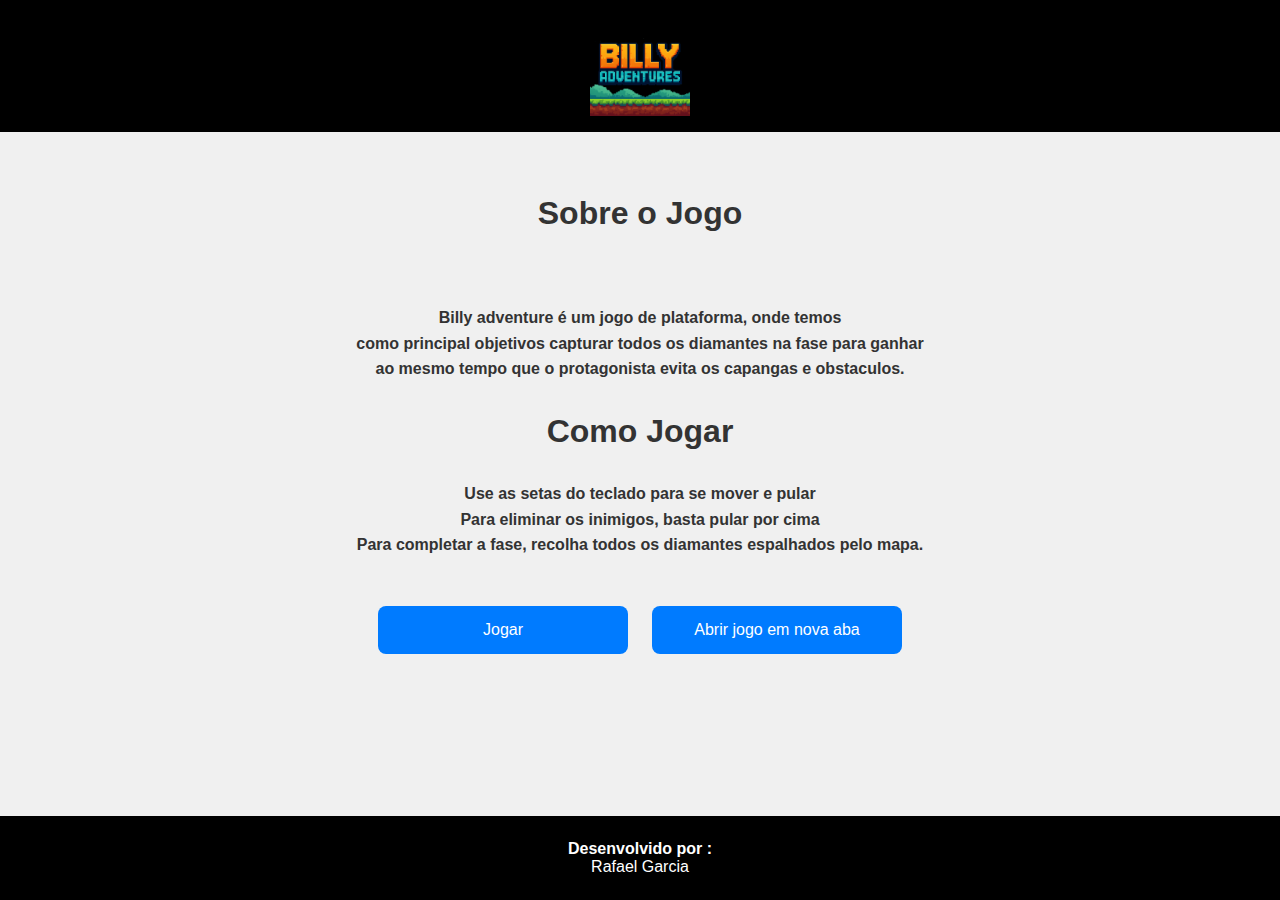
<file: index.html>
<!DOCTYPE html>
<html lang="PT-BR">
<head>
	<meta charset="utf-8">
	<meta name="viewport" content="width=device-width, initial-scale=1">
	<link rel="stylesheet" type="text/css" href="projeto/style.css">
	<title>Billy Adventures</title>
</head>
<body>
	<header>
		<a href="index.html" title="Pagina Principal">
		<img src="projeto/imagens/billy.png" alt="Pagina Principal" title="Pagina Principal" class="logo">
		</a>	
	</header>

	<section>
		<h1 class="texto">Sobre o Jogo</h1><br>
		<strong><p class="texto">
			Billy adventure é um jogo de plataforma, onde temos <br>como principal objetivos capturar todos os diamantes na fase para ganhar<br> ao mesmo tempo que o protagonista evita os capangas e obstaculos.
		</p></strong>
		<h1 class="texto">Como Jogar</h1>
		<strong><p class="texto">
			Use as setas do teclado para se mover e pular<br>
			Para eliminar os inimigos, basta pular por cima<br>
			Para completar a fase, recolha todos os diamantes espalhados pelo mapa.
		</p></strong>
	<div class="botao-div">
			<a href="jogo.html" title="Jogo" class="botao">
				Jogar
		</a>
		<a href="jogo.html" title="Abrir jogo em nova aba" class="botao" target="_blank">
			Abrir jogo em nova aba
		</a>
	</div>
	</section>
	<footer>
		<strong>Desenvolvido por :<br></strong>
		Rafael Garcia
	</footer>
</body>
</html>
</file>
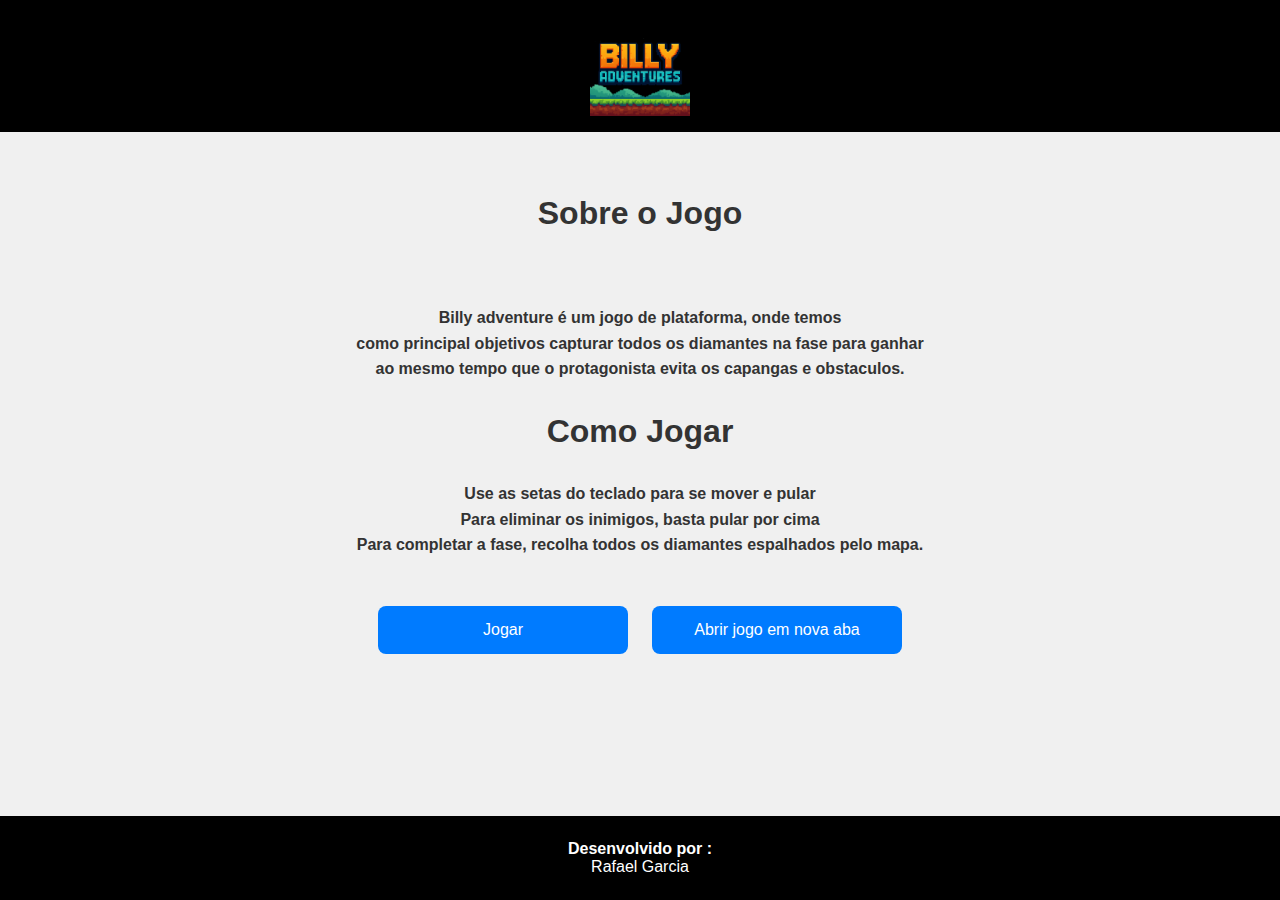
<file: projeto/index.html>
<!DOCTYPE html>
<html lang="PT-BR">
<head>
	<meta charset="utf-8">
	<meta name="viewport" content="width=device-width, initial-scale=1">
	<link rel="stylesheet" type="text/css" href="style.css">
	<title>Billy Adventures</title>
</head>
<body>
	<header>
		<a href="index.html" title="Pagina Principal">
		<img src="imagens/billy.png" alt="Pagina Principal" title="Pagina Principal" class="logo">
		</a>	
	</header>

	<section>
		<h1 class="texto">Sobre o Jogo</h1><br>
		<strong><p class="texto">
			Billy adventure é um jogo de plataforma, onde temos <br>como principal objetivos capturar todos os diamantes na fase para ganhar<br> ao mesmo tempo que o protagonista evita os capangas e obstaculos.
		</p></strong>
		<h1 class="texto">Como Jogar</h1>
		<strong><p class="texto">
			Use as setas do teclado para se mover e pular<br>
			Para eliminar os inimigos, basta pular por cima<br>
			Para completar a fase, recolha todos os diamantes espalhados pelo mapa.
		</p></strong>
	<div class="botao-div">
			<a href="jogo.html" title="Jogo" class="botao">
				Jogar
		</a>
		<a href="jogo.html" title="Abrir jogo em nova aba" class="botao" target="_blank">
			Abrir jogo em nova aba
		</a>
	</div>
	</section>
	<footer>
		<strong>Desenvolvido por :<br></strong>
		Rafael Garcia
	</footer>
</body>
</html>
</file>
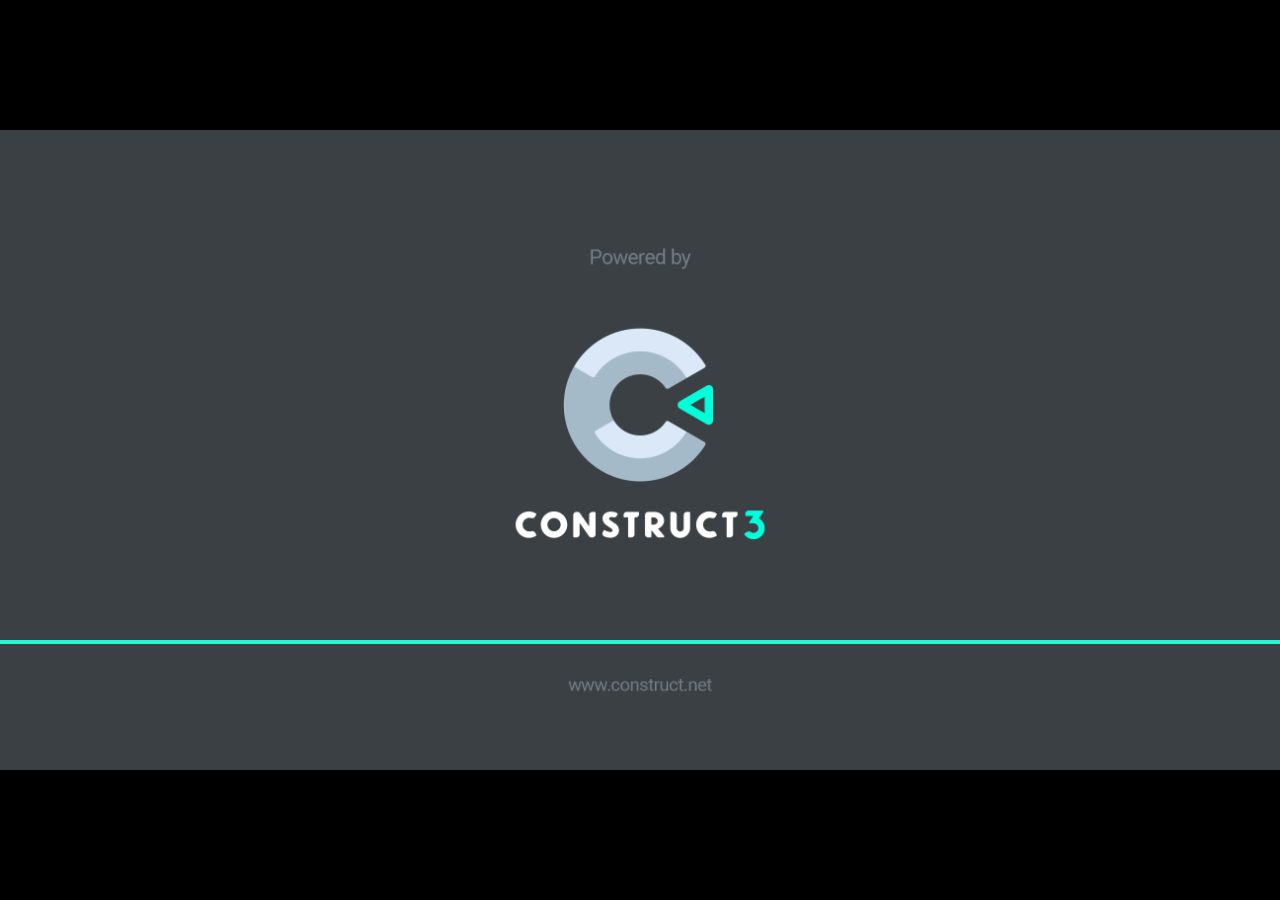
<file: projeto/game/index.html>
<!DOCTYPE html>
<html>
<head>
    <meta charset="UTF-8">
	<title>projeto-tads</title>
	<meta name="viewport" content="width=device-width, initial-scale=1.0, maximum-scale=1.0, minimum-scale=1.0, user-scalable=no">
	
	<!-- Made with Construct, the game and app creator :: https://www.construct.net -->
	<meta name="generator" content="Scirra Construct">



	<link rel="manifest" href="appmanifest.json">
	<link rel="apple-touch-icon" sizes="128x128" href="icons/icon-128.png">
	<link rel="apple-touch-icon" sizes="256x256" href="icons/icon-256.png">
	<link rel="apple-touch-icon" sizes="512x512" href="icons/icon-512.png">
	<link rel="icon" type="image/png" href="icons/icon-512.png">

	<link rel="stylesheet" href="style.css">



</head> 
 
<body>

	

<script>
if (location.protocol.substr(0, 4) === "file")
{
	alert("Web exports won't work until you upload them. (When running on the file: protocol, browsers block many features from working for security reasons.)");
}
</script>
	
	<noscript>
		<div id="notSupportedWrap">
			<h2 id="notSupportedTitle">This content requires JavaScript</h2>
			<p class="notSupportedMessage">JavaScript appears to be disabled. Please enable it to view this content.</p>
		</div>
	</noscript>
	<script src="scripts/modernjscheck.js"></script>
	<script src="scripts/supportcheck.js"></script>
	<script src="scripts/offlineclient.js" type="module"></script>
	<script src="scripts/main.js" type="module"></script>
	<script src="scripts/register-sw.js" type="module"></script>

</body> 
</html>
</file>
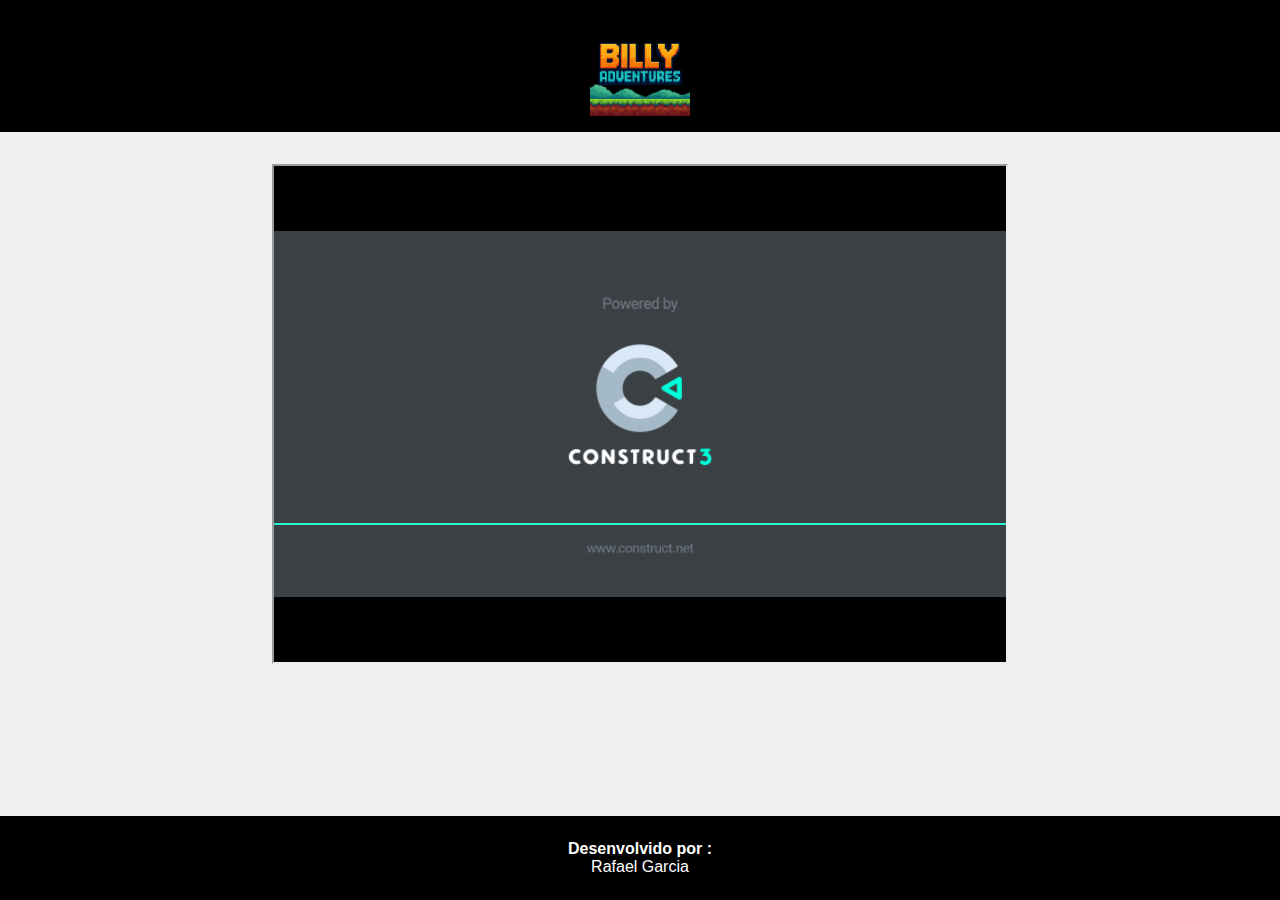
<file: jogo.html>
<!DOCTYPE html>
<html>
<head>
	<meta charset="utf-8">
	<meta name="viewport" content="width=device-width, initial-scale=1">
	<link rel="stylesheet" type="text/css" href="projeto/style2.css">
	<title>Billy Adventure</title>
</head>
<body>
	<header>
		<a href="index.html" title="Pagina Principal">
		<img src="projeto/imagens/billy.png" alt="Pagina Principal" title="Pagina Principal" class="logo">
		</a>
	</header>
	<section>
		<iframe src="projeto/game/index.html" width="100%" height="500px"></iframe>
	</section>
	<footer>
		<strong>Desenvolvido por :<br></strong>
		Rafael Garcia
	</footer>
</body>
</html>
</file>
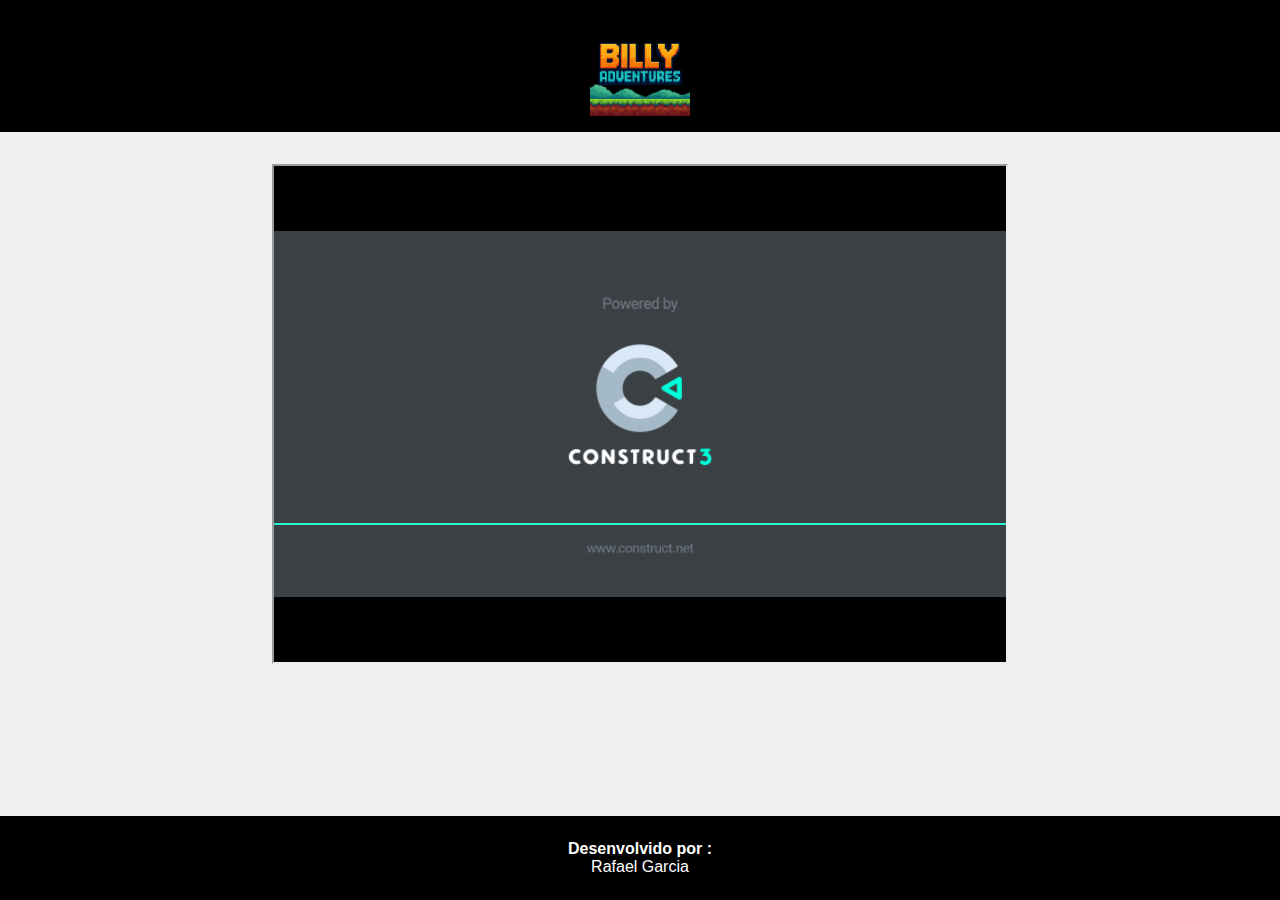
<file: projeto/jogo.html>
<!DOCTYPE html>
<html>
<head>
	<meta charset="utf-8">
	<meta name="viewport" content="width=device-width, initial-scale=1">
	<link rel="stylesheet" type="text/css" href="style2.css">
	<title>Billy Adventure</title>
</head>
<body>
	<header>
		<a href="index.html" title="Pagina Principal">
		<img src="imagens/billy.png" alt="Pagina Principal" title="Pagina Principal" class="logo">
		</a>
	</header>
	<section>
		<iframe src="game/index.html" width="100%" height="500px"></iframe>
	</section>
	<footer>
		<strong>Desenvolvido por :<br></strong>
		Rafael Garcia
	</footer>
</body>
</html>
</file>
<file: projeto/style.css>
* {
  padding: 0;
  margin: 0;
  box-sizing: border-box;
}

body {
  font-family: 'Arial', sans-serif;
  background-color: #f0f0f0;
  color: #333;
  min-height: 100vh;
  display: flex;
  flex-direction: column;
}

header {
  background-color: #000;
  padding: 1rem;
  position: sticky;
  top: 0;
  z-index: 100;
}

.logo {
  width: 100px;
  height: auto;
  display: block;
  margin: 0 auto;
  transition: transform 0.3s ease;
}

.logo:hover {
  transform: scale(1.05);
}

section {
  flex: 1;
  padding: 2rem;
  max-width: 800px;
  margin: 0 auto;
  width: 90%;
}

.texto {
  text-align: center;
  margin: 1.5rem 0;
  line-height: 1.6;
}

.botao-div {
  display: flex;
  justify-content: center;
  align-items: center;
  flex-wrap: wrap;
  gap: 1.5rem;
  margin: 3rem 0;
}

.botao {
  padding: 0.8rem 1.5rem;
  background-color: #007bff;
  color: white;
  text-decoration: none;
  border-radius: 8px;
  font-size: 1rem;
  text-align: center;
  transition: all 0.3s ease;
  flex-grow: 1;
  max-width: 250px;
  border: 2px solid transparent;
}

.botao:hover {
  background-color: #0056b3;
  transform: translateY(-2px);
  box-shadow: 0 4px 8px rgba(0, 0, 0, 0.1);
}

footer {
  text-align: center;
  padding: 1.5rem;
  background-color: #000;
  color: white;
  margin-top: auto;
}

@media (max-width: 768px) {
  .logo {
    width: 80px;
  }
  
  section {
    padding: 1.5rem;
  }
  
  .botao-div {
    margin: 2rem 0;
    gap: 1rem;
  }
  
  .botao {
    padding: 0.7rem 1rem;
    font-size: 0.9rem;
  }
}

@media (max-width: 480px) {
  .logo {
    width: 70px;
  }
  
  .texto {
    font-size: 0.9rem;
    margin: 1rem 0;
  }
  
  .botao-div {
    flex-direction: column;
    gap: 0.8rem;
    margin: 1.5rem 0;
  }
  
  .botao {
    width: 100%;
    max-width: none;
  }
</file>
<file: projeto/game/style.css>
html, body {
	padding: 0;
	margin: 0;
	overflow: hidden;
	height: 100%;
}

body {
	background: #000000;
	color: white;
}

html, body, canvas {
	touch-action-delay: none;
	touch-action: none;
}

canvas, .c3htmlwrap {
	position: absolute;
}

.c3htmlwrap {
	contain: strict;
}

.c3overlay {
	pointer-events: none;
}

.c3htmlwrap[interactive] > * {
	pointer-events: auto;
}

/* HACK - work around elements being selectable only in iOS WKWebView for some reason */
html[ioswebview] .c3htmlwrap,
html[ioswebview] canvas {
	-webkit-user-select: none;
	user-select: none;
}

html[ioswebview] .c3htmlwrap > * {
	-webkit-user-select: auto;
	user-select: auto;
}

#notSupportedWrap {
	margin: 2em auto 1em auto;
	width: 75%;
	max-width: 45em;
	border: 2px solid #aaa;
	border-radius: 1em;
	padding: 2em;
	background-color: #f0f0f0;
	font-family: "Segoe UI", Frutiger, "Frutiger Linotype", "Dejavu Sans", "Helvetica Neue", Arial, sans-serif;
	color: black;
}

#notSupportedTitle {
	font-size: 1.8em;
}

.notSupportedMessage {
	font-size: 1.2em;
}

.notSupportedMessage em {
	color: #888;
}

/* bbcode styles */
.bbCodeH1 {
	font-size: 2em;
	font-weight: bold;
}

.bbCodeH2 {
	font-size: 1.5em;
	font-weight: bold;
}

.bbCodeH3 {
	font-size: 1.25em;
	font-weight: bold;
}

.bbCodeH4 {
	font-size: 1.1em;
	font-weight: bold;
}

.bbCodeItem::before {
	content: " • ";
}

/* For text icons converted to HTML: size the height to the line height
   preserving the aspect ratio. Also add position: relative as that allows
   just adding a 'top' style for the iconoffsety style. */
.c3-text-icon {
	height: 1em;
	width: auto;
	position: relative;
}

/* screen reader text */
.c3-screen-reader-text {
	position: absolute;
	width: 1px;
    height: 1px;
    overflow: hidden;
    clip: rect(1px, 1px, 1px, 1px);
}
</file>
<file: projeto/style2.css>
* {
  padding: 0;
  margin: 0;
  box-sizing: border-box;
}

body {
  font-family: 'Arial', sans-serif;
  background-color: #f0f0f0;
  color: #333;
  min-height: 100vh;
  display: flex;
  flex-direction: column;
}

header {
  background-color: #000;
  padding: 1rem;
  position: sticky;
  top: 0;
  z-index: 100;
}

.logo {
  width: 100px;
  height: auto;
  display: block;
  margin: 0 auto;
  transition: transform 0.3s ease;
}

.logo:hover {
  transform: scale(1.05);
}
section {
  flex: 1;
  padding: 2rem;
  max-width: 800px;
  margin: 0 auto;
  width: 90%;
}
footer {
  text-align: center;
  padding: 1.5rem;
  background-color: #000;
  color: white;
  margin-top: auto;
}
</file>
